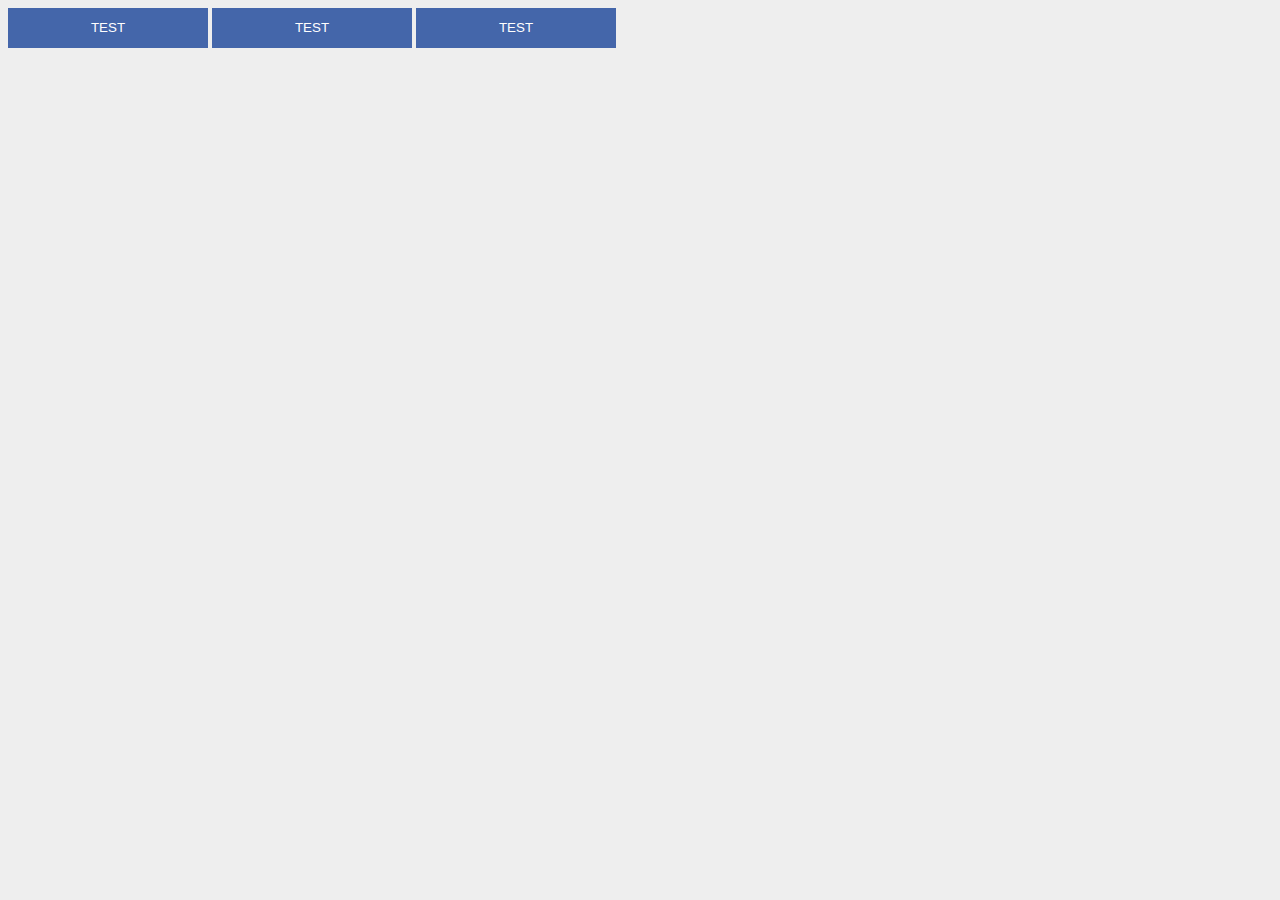
<file: L3_2/index.html>
<!DOCTYPE html>
<html lang="en">
<head>
    <meta charset="UTF-8">
    <title>Title</title>
    <link rel="stylesheet" href="style.css">
</head>
<body>
    <button class="btnSwipe"><span>test</span></button>
    <button class="btnSwipe centerSwipe"><span>test</span></button>
    <button class="btnSwipe skewSwipe"><span>test</span></button>
</body>
</html>
</file>
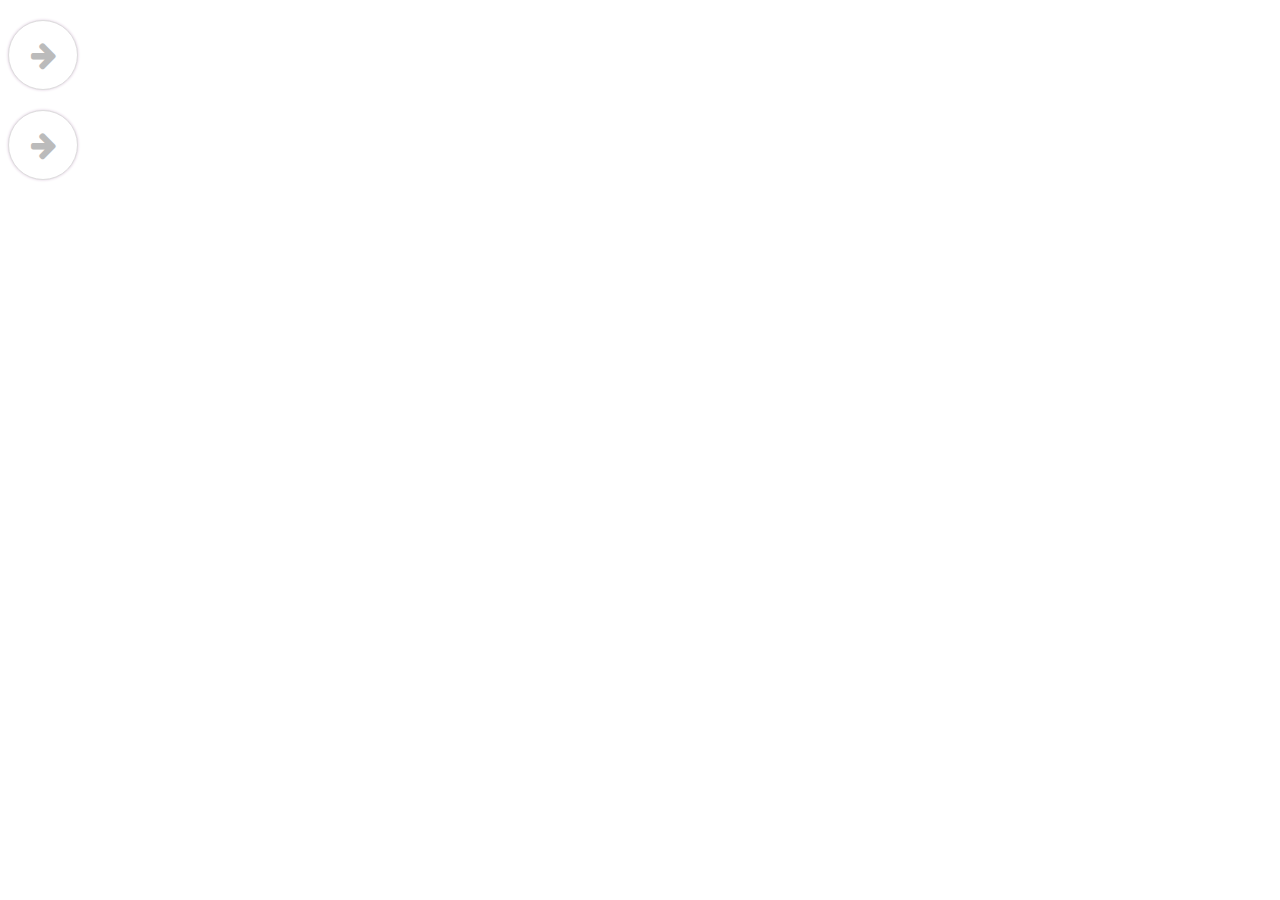
<file: L3_8/index.html>
<!DOCTYPE html>
<html lang="en">
<head>
    <meta charset="UTF-8">
    <title>Title</title>
    <link rel="stylesheet" href="style.css">
    <link rel="stylesheet" href="font-awesome.min.css">
</head>
<body>
<button class="btn btn-stretch">
    <div class="btn-icon">
    <i class="fa fa-arrow-right"></i>
    </div>
    <span class="btn-text">submit</span>
</button>

<button class="btn btn-spin">
    <div class="btn-icon">
    <i class="fa fa-arrow-right"></i>
    </div>
    <span class="btn-text">submit</span>
</button>
</body>
</html>
</file>
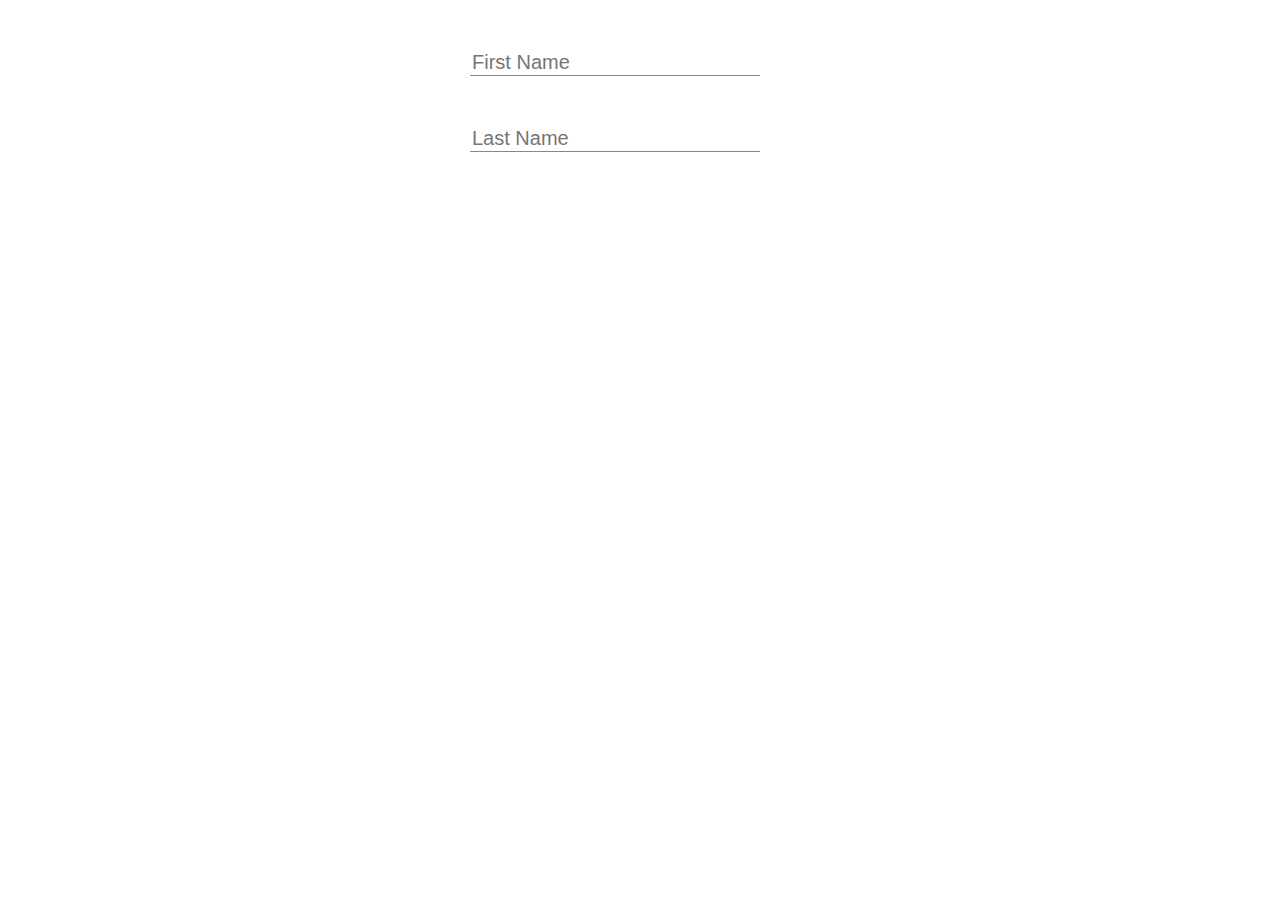
<file: L5_1_floatinglabel/index.html>
<!DOCTYPE html>
<html lang="en">
<head>
    <meta charset="UTF-8">
    <title>Title</title>
    <link rel="stylesheet" href="style.css">
    <script src="jquery.min.js"></script>
    <script>
        $(function(){
            $("input[type='text']").click(function() {
                var $this = $(this);
                $this.attr("placeholder","");
                $this.parent().find("label").addClass("label-top");
            });
        })
    </script>
</head>
<body>
<form>
    <div class="input-group">
        <label for="txtFirstName">First Name</label>
        <input type="text" id="txtFirstName" placeholder="First Name" />
    </div>
    <div class="input-group">
        <label for="txtLastName">Last Namem</label>
        <input type="text" id="txtLastName" placeholder="Last Name" />
    </div>
</form>
</body>
</html>
</file>
<file: L3_2/style.css>
body{
    background-color: #eeeeee;
}

.btnSwipe{
    background-color: #4466aa;
    color: white;
    border:none;
    width:200px;
    height: 40px;
    text-transform: uppercase;
    position: relative;

}

.btnSwipe::before{
    content: "";
    display: block;
    background-color: #fff;
    width:0px;
    height:40px;
    position: absolute;
    top:0;
    left:0;
    transition:all .5s;
}
.btnSwipe:hover::before{
    width:200px;
    left:0%;
}
.centerSwipe::before, .skewSwipe::before{
    left:50%;
}
.skewSwipe::before{
    transform:skewX(30deg);
}
.skewSwipe{
    overflow: hidden;
}
.skewSwipe:hover::before{
    width: 250px;
    left:-10%;
}
.btnSwipe span{
    color: white;
    position: absolute;
    top:0;
    left:0;
    width:200px;
    height:40px;
    line-height:40px;
    transition:all .5s;
}
.btnSwipe span:hover{
    color: #4466aa;
}
</file>
<file: L3_8/style.css>
button{
    display: block;
    margin:20px 0;
}

.btn{
    font-size:30px;
    color: #bbbbbb;
    cursor: pointer;
    background-color: white;
    border:1px solid #ddd;
    box-shadow:0 0 3px rgb(220,200,220);
    width:70px;
    height:70px;
    border-radius:70px;
    padding:0;
    position: relative;
    overflow: hidden;
    transition:all .5s;
}
.btn .btn-icon{
    width:70px;
    height:70px;
    text-align: center;
    line-height: 70px;
    transition:all .25s;
}
.btn-stretch .btn-text{
    position: absolute;
    left:75px;
    top: -10px;
    opacity:0;
    transition: all .5s .15s;
}
.btn-spin .btn-text{
    position: absolute;
    left:-50%;
    top: 0px;
    line-height:70px;
    height:70px;
    width:200px;
    opacity:0;
    transition:all .5s .15s;
}
.btn-stretch:hover{
    width:200px;
}
.btn-stretch:hover .btn-text{
    top:20px;
    opacity:1;
}
.btn-spin:hover{
    width:200px;
    border-radius:4px;
}

.btn-spin:hover .btn-text{
    left:0;
    opacity:1;
}
.btn-spin:hover .btn-icon{
    transform: rotate(180deg);
}
</file>
<file: L5_1_floatinglabel/style.css>
* { box-sizing: border-box; }
body {
    color: #444;
    font-family: Helvetica, Arial, sans-serif;
}

.input-group {
    width: 340px;
    margin: 50px auto;
    position: relative;
}

input {
    border: none;
    border-bottom: 1px solid #888;
    font-size: 20px;
    width: 290px;
    transition: all 1s;
}

input:focus {
    outline: none;
    border-bottom-width: 4px;
    border-color: #68f;
}

label {
    color: #aaa;
    position: absolute;
    left: 0;
    top: 0;
    opacity: 0;
    visibility: hidden;
    transition: all .5s;
}

.label-top {
    visibility: visible;
    opacity: 1;
    top: -20px;
}
</file>
